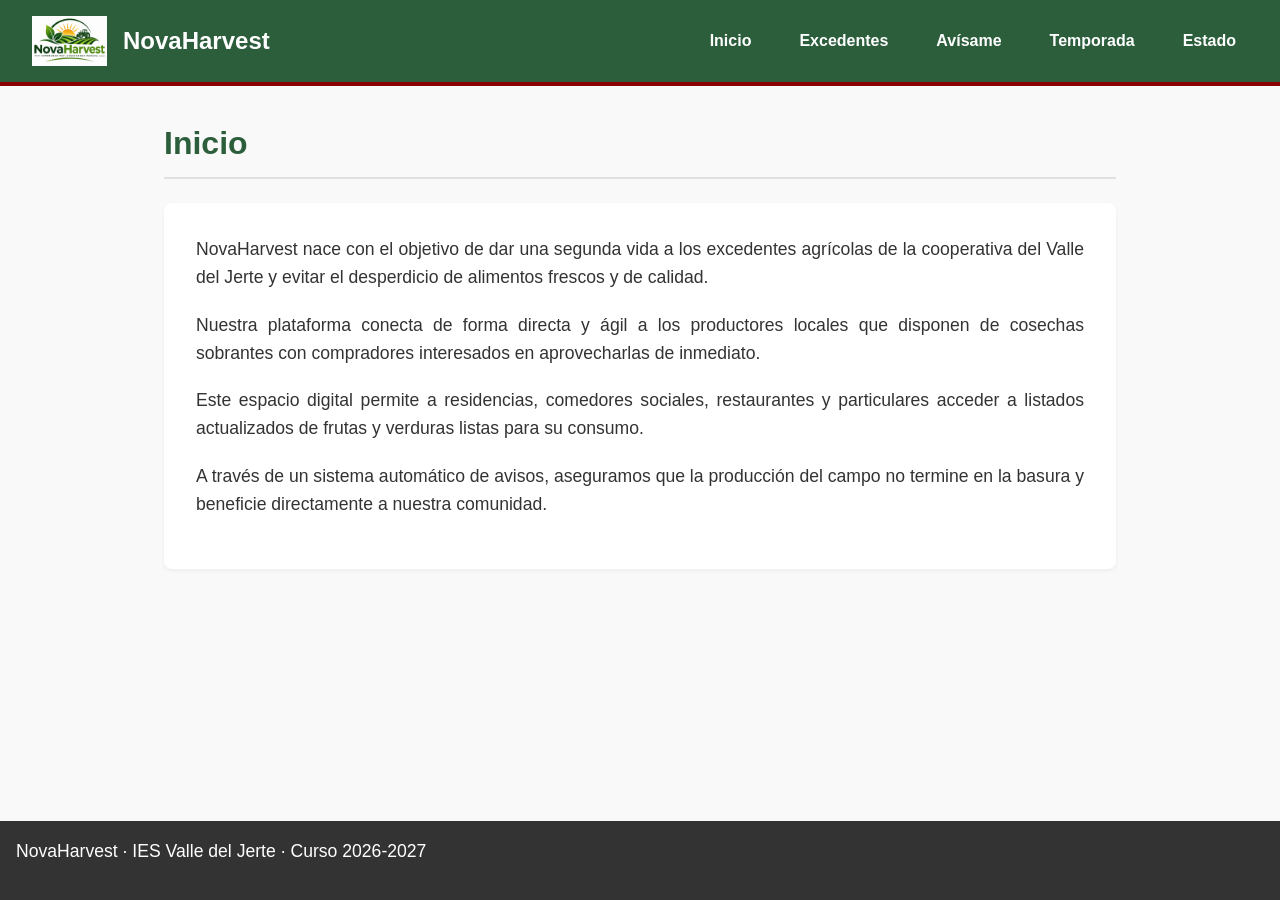
<file: web/index.html>
<!DOCTYPE html>
<html lang="es">
<head>
    <meta charset="UTF-8">
    <title>NovaHarvest - Inicio</title>
    <link rel="stylesheet" href="css/estilos.css">
</head>
<body>

    <header>
        <img src="img/logo.png" alt="Logotipo de NovaHarvest">
        <span>NovaHarvest</span>
        <nav>
            <ul>
                <li><a href="index.html">Inicio</a></li>
                <li><a href="excedentes.php">Excedentes</a></li>
                <li><a href="avisos.html">Avísame</a></li>
                <li><a href="temporada.md">Temporada</a></li>
                <li><a href="estado.php">Estado</a></li>
            </ul>
        </nav>
    </header>

    <main>
        <h1>Inicio</h1>
        <section class="presentacion">
            <p>NovaHarvest nace con el objetivo de dar una segunda vida a los excedentes agrícolas de la cooperativa del Valle del Jerte y evitar el desperdicio de alimentos frescos y de calidad.</p>
            <p>Nuestra plataforma conecta de forma directa y ágil a los productores locales que disponen de cosechas sobrantes con compradores interesados en aprovecharlas de inmediato.</p>
            <p>Este espacio digital permite a residencias, comedores sociales, restaurantes y particulares acceder a listados actualizados de frutas y verduras listas para su consumo.</p>
            <p>A través de un sistema automático de avisos, aseguramos que la producción del campo no termine en la basura y beneficie directamente a nuestra comunidad.</p>
        </section>
    </main>

    <footer>
        <p>NovaHarvest · IES Valle del Jerte · Curso 2026-2027</p>
    </footer>

</body>
</html>
</file>
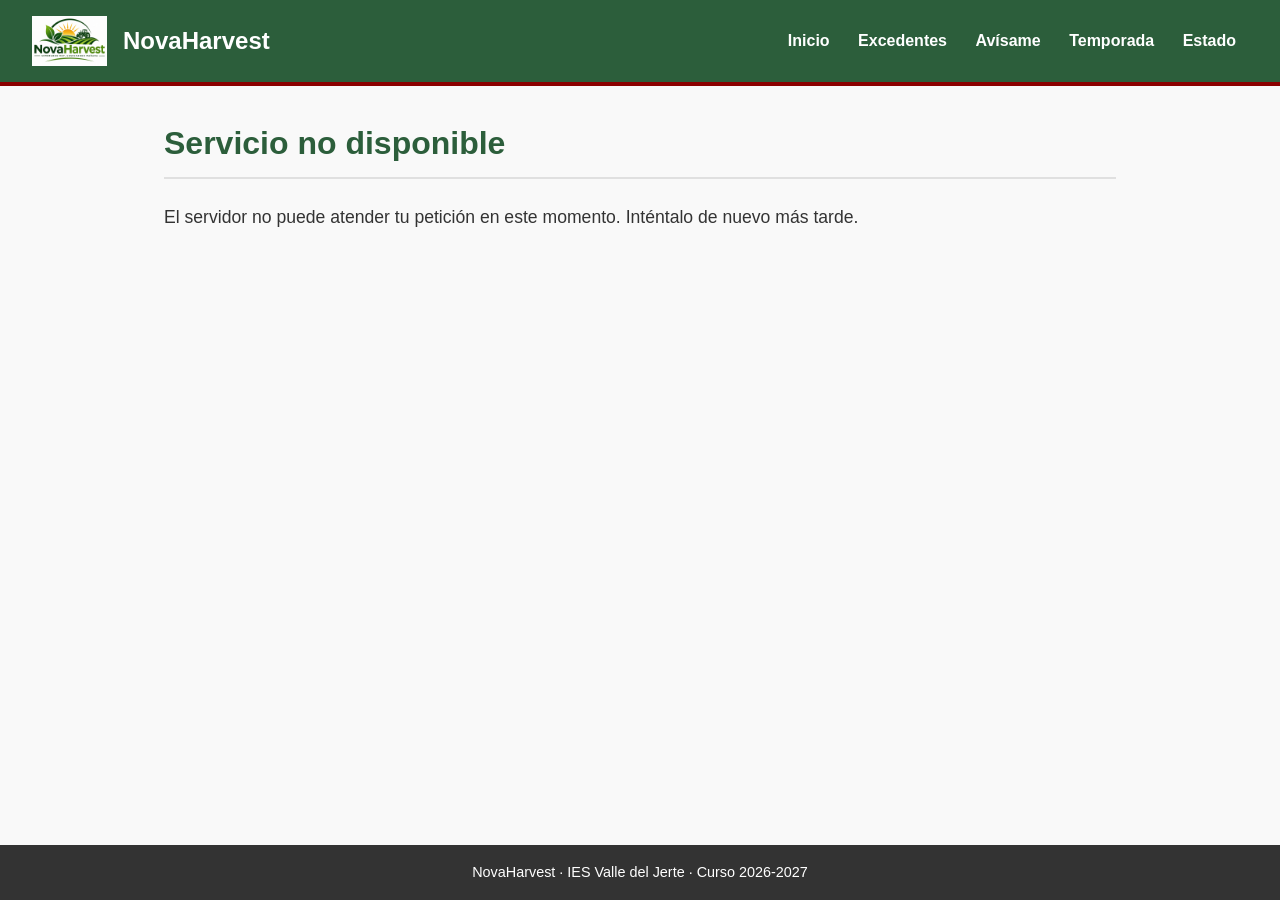
<file: web/50x.html>
<!DOCTYPE html>
<html lang="es">
<head>
    <meta charset="UTF-8">
    <title>NovaHarvest - Servicio no disponible</title>
    <link rel="stylesheet" href="css/estilos.css">
</head>
<body>
    <header>
        <img src="img/logo.png" alt="Logotipo de NovaHarvest">
        <span>NovaHarvest</span>
        <nav>
            <a href="index.html">Inicio</a>
            <a href="excedentes.php">Excedentes</a>
            <a href="avisos.html">Avísame</a>
            <a href="temporada.md">Temporada</a>
            <a href="estado.php">Estado</a>
        </nav>
    </header>

    <main>
        <h1>Servicio no disponible</h1>
        <p>El servidor no puede atender tu petición en este momento. Inténtalo de nuevo más tarde.</p>
    </main>

    <footer>
        NovaHarvest · IES Valle del Jerte · Curso 2026-2027
    </footer>
</body>
</html>
</file>
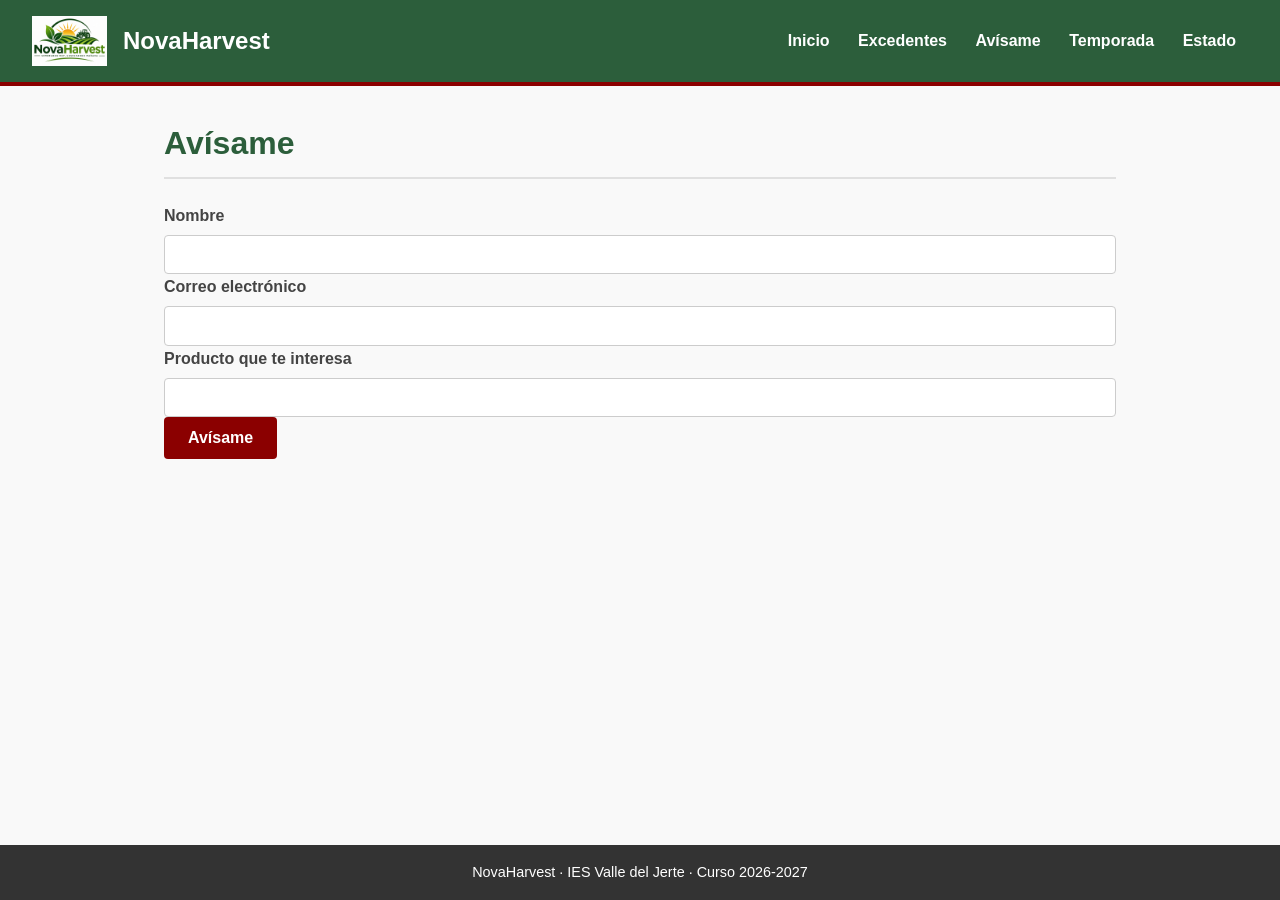
<file: web/avisos.html>
<!DOCTYPE html>
<html lang="es">
<head>
    <meta charset="UTF-8">
    <title>NovaHarvest - Avísame</title>
    <link rel="stylesheet" href="css/estilos.css">
</head>
<body>
    <header>
        <img src="img/logo.png" alt="Logotipo de NovaHarvest">
        <span>NovaHarvest</span>
        <nav>
            <a href="index.html">Inicio</a>
            <a href="excedentes.php">Excedentes</a>
            <a href="avisos.html">Avísame</a>
            <a href="temporada.md">Temporada</a>
            <a href="estado.php">Estado</a>
        </nav>
    </header>

    <main>
        <h1>Avísame</h1>
        <form method="POST" action="avisos.php">
            <label for="nombre">Nombre</label>
            <input type="text" id="nombre" name="nombre" required>

            <label for="email">Correo electrónico</label>
            <input type="email" id="email" name="email" required>

            <label for="producto">Producto que te interesa</label>
            <input type="text" id="producto" name="producto" required>

            <button type="submit">Avísame</button>
        </form>
    </main>

    <footer>
        NovaHarvest · IES Valle del Jerte · Curso 2026-2027
    </footer>
</body>
</html>
</file>
<file: web/css/estilos.css>
/* ==========================================================================
   Estilos Globales y Estructura Base
   ========================================================================== */
* {
  box-sizing: border-box;
  margin: 0;
  padding: 0;
}

body {
  font-family: Arial, sans-serif;
  line-height: 1.6;
  color: #333333;
  background-color: #f9f9f9;
  display: flex;
  flex-direction: column;
  min-height: 100vh;
}

/* ==========================================================================
   Cabecera (Header) y Navegación
   ========================================================================== */
header {
  background-color: #2c5e3b; /* Verde agrícola */
  color: #ffffff;
  padding: 1rem 2rem;
  display: flex;
  align-items: center;
  justify-content: space-between;
  border-bottom: 4px solid #8b0000; /* Detalle color cereza */
}

header img {
  height: 50px;
  width: auto;
  vertical-align: middle;
  margin-right: 1rem;
}

header span {
  font-size: 1.5rem;
  font-weight: bold;
  flex-grow: 1;
}

nav ul {
  list-style: none;
  display: flex;
  gap: 1.5rem;
}

nav a {
  color: #ffffff;
  text-decoration: none;
  font-weight: bold;
  padding: 0.5rem 0.75rem;
  border-radius: 4px;
  transition: background-color 0.2s;
}

nav a:hover {
  background-color: #1e4028;
}

/* ==========================================================================
   Contenido Principal (Main) y Contenedores (DIVs)
   ========================================================================== */
main {
  flex: 1;
  max-width: 1000px;
  width: 100%;
  margin: 2rem auto;
  padding: 0 1.5rem;
}

h1 {
  color: #2c5e3b;
  margin-bottom: 1.5rem;
  border-bottom: 2px solid #e0e0e0;
  padding-bottom: 0.5rem;
}

p {
  margin-bottom: 1.2rem;
  font-size: 1.1rem;
  text-align: justify;
}

/* Contenedores base para agrupar el contenido de las páginas */
.presentacion,
.tabla-contenedor,
.formulario-contenedor {
  background-color: #ffffff;
  padding: 2rem;
  border-radius: 8px;
  box-shadow: 0 2px 4px rgba(0, 0, 0, 0.05);
  margin-bottom: 2rem;
}

/* Ajuste específico para centrar el bloque del formulario si es necesario */
.formulario-contenedor {
  max-width: 600px;
  margin-left: auto;
  margin-right: auto;
}

/* ==========================================================================
   Tablas (Para excedentes.php)
   ========================================================================== */
table {
  width: 100%;
  border-collapse: collapse;
  margin-top: 1.5rem;
  background-color: #ffffff;
  border-radius: 4px;
  overflow: hidden;
}

th, td {
  padding: 0.75rem 1rem;
  text-align: left;
}

th {
  background-color: #2c5e3b;
  color: #ffffff;
  font-weight: bold;
}

tr:nth-child(even) {
  background-color: #f2f7f4;
}

tr:hover {
  background-color: #e6eee9;
}

/* ==========================================================================
   Formularios (Para avisos.html)
   ========================================================================== */
form {
  width: 100%;
}

form div {
  margin-bottom: 1.2rem;
}

label {
  display: block;
  margin-bottom: 0.4rem;
  font-weight: bold;
  color: #444444;
}

input[type="text"], input[type="email"] {
  width: 100%;
  padding: 0.6rem;
  border: 1px solid #cccccc;
  border-radius: 4px;
  font-size: 1rem;
}

input[type="text"]:focus, input[type="email"]:focus {
  outline: none;
  border-color: #2c5e3b;
  box-shadow: 0 0 4px rgba(44, 94, 59, 0.3);
}

button {
  background-color: #8b0000; /* Botón color cereza */
  color: #ffffff;
  border: none;
  padding: 0.75rem 1.5rem;
  font-size: 1rem;
  font-weight: bold;
  border-radius: 4px;
  cursor: pointer;
  transition: background-color 0.2s;
}

button:hover {
  background-color: #660000;
}

/* ==========================================================================
   Pie de Página (Footer)
   ========================================================================== */
footer {
  background-color: #333333;
  color: #ffffff;
  text-align: center;
  padding: 1rem;
  font-size: 0.9rem;
  margin-top: auto;
}
</file>
